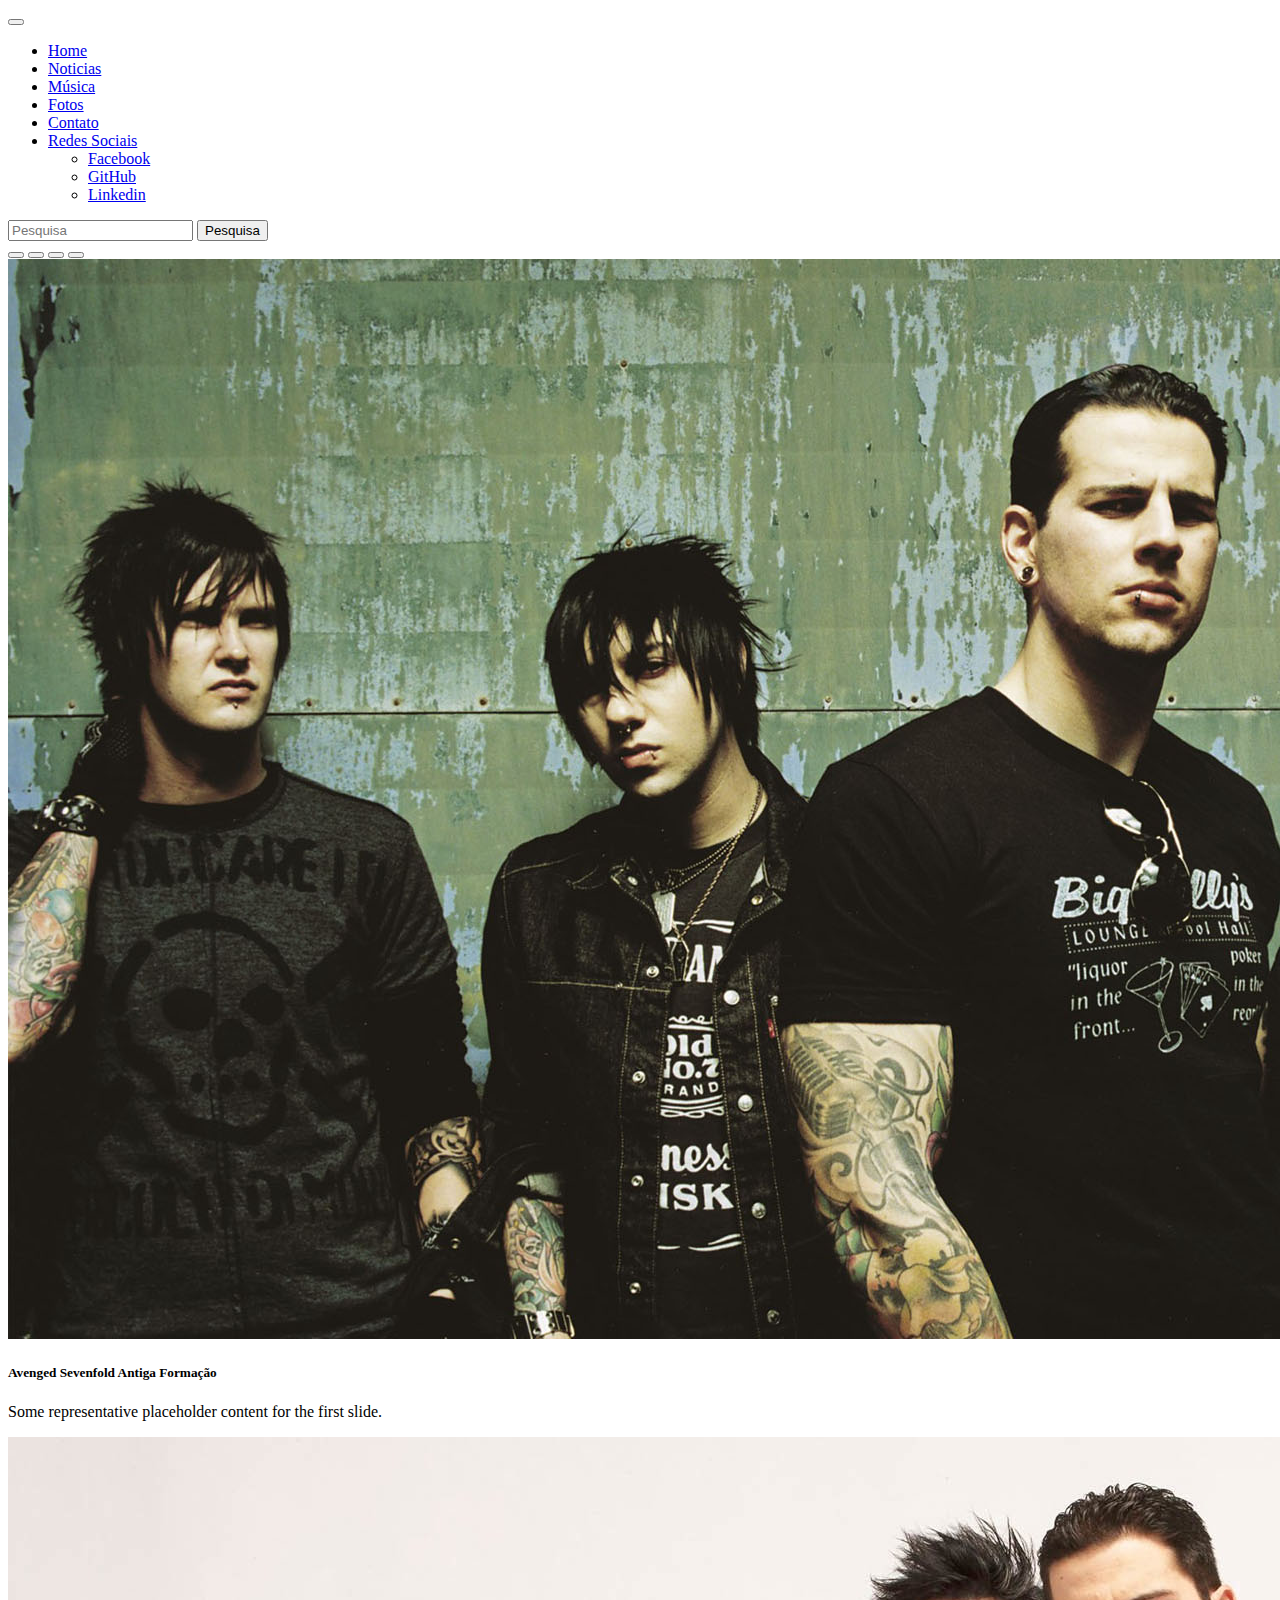
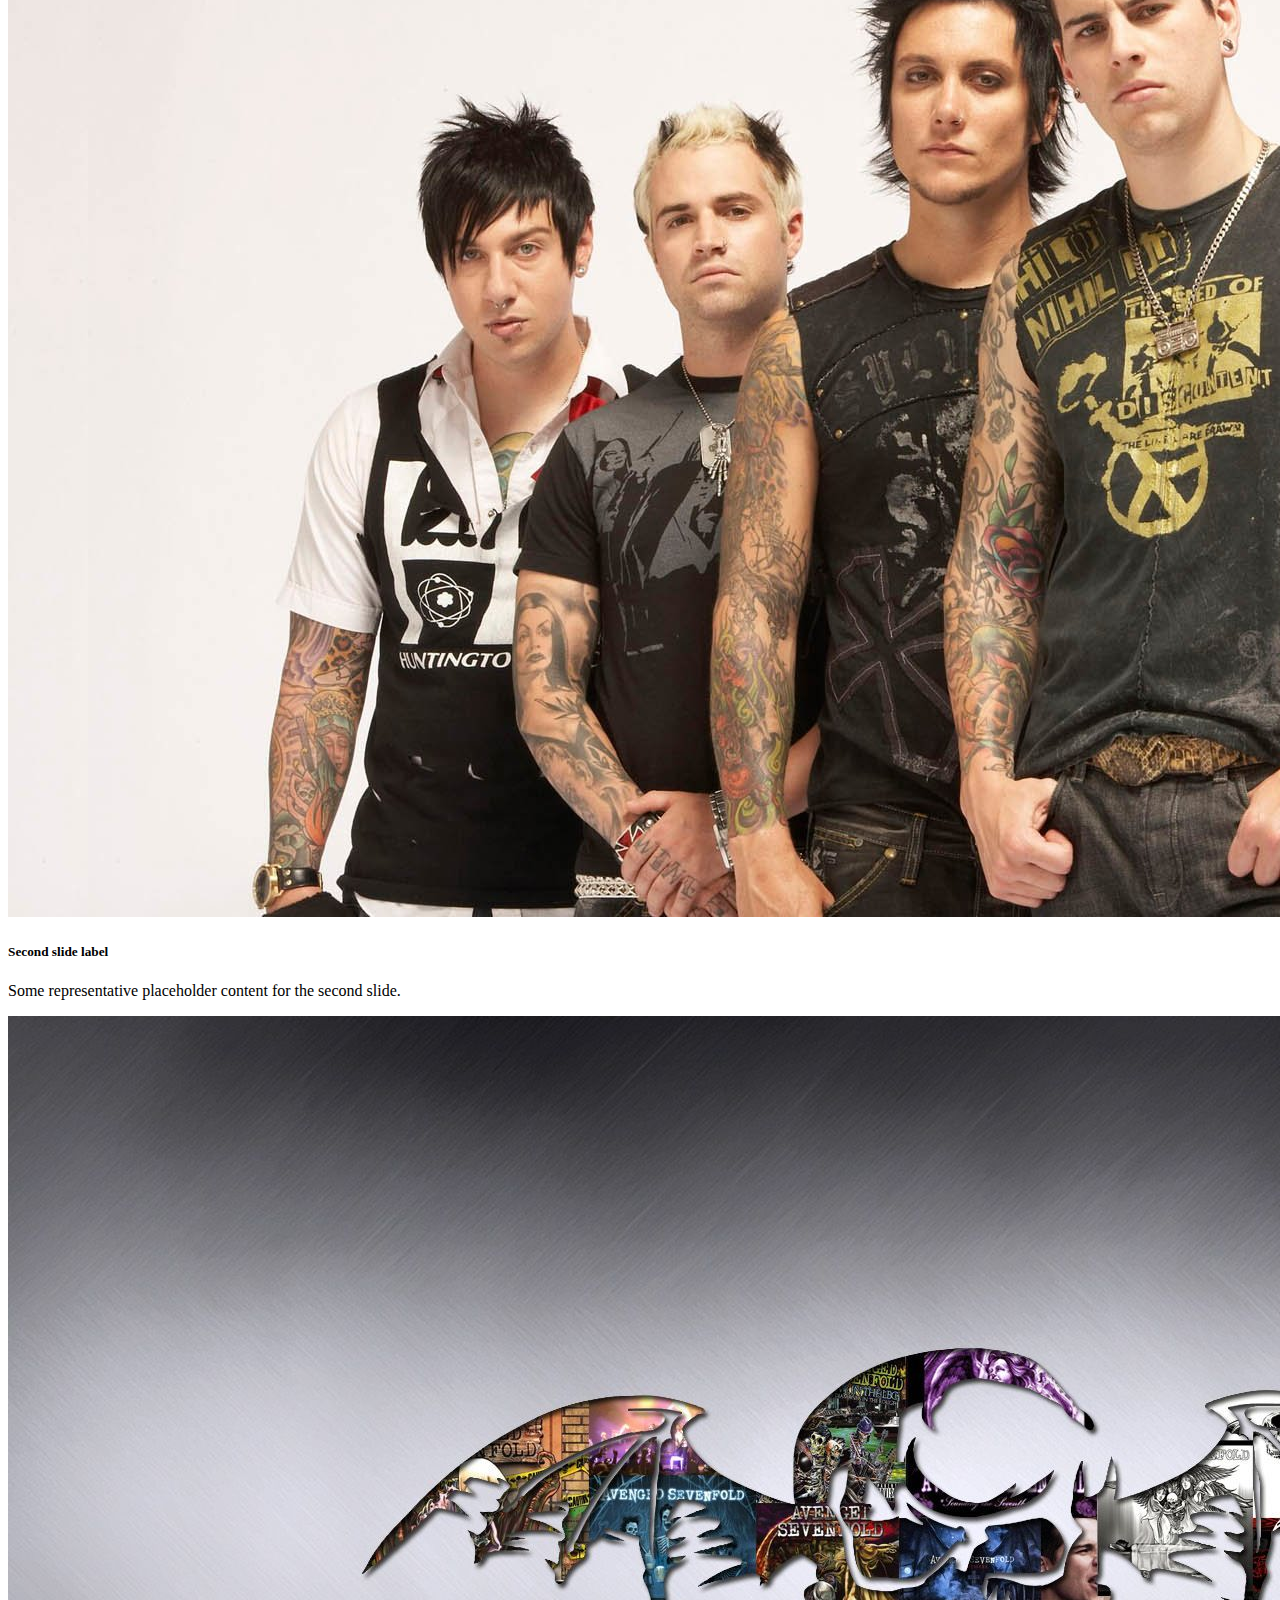
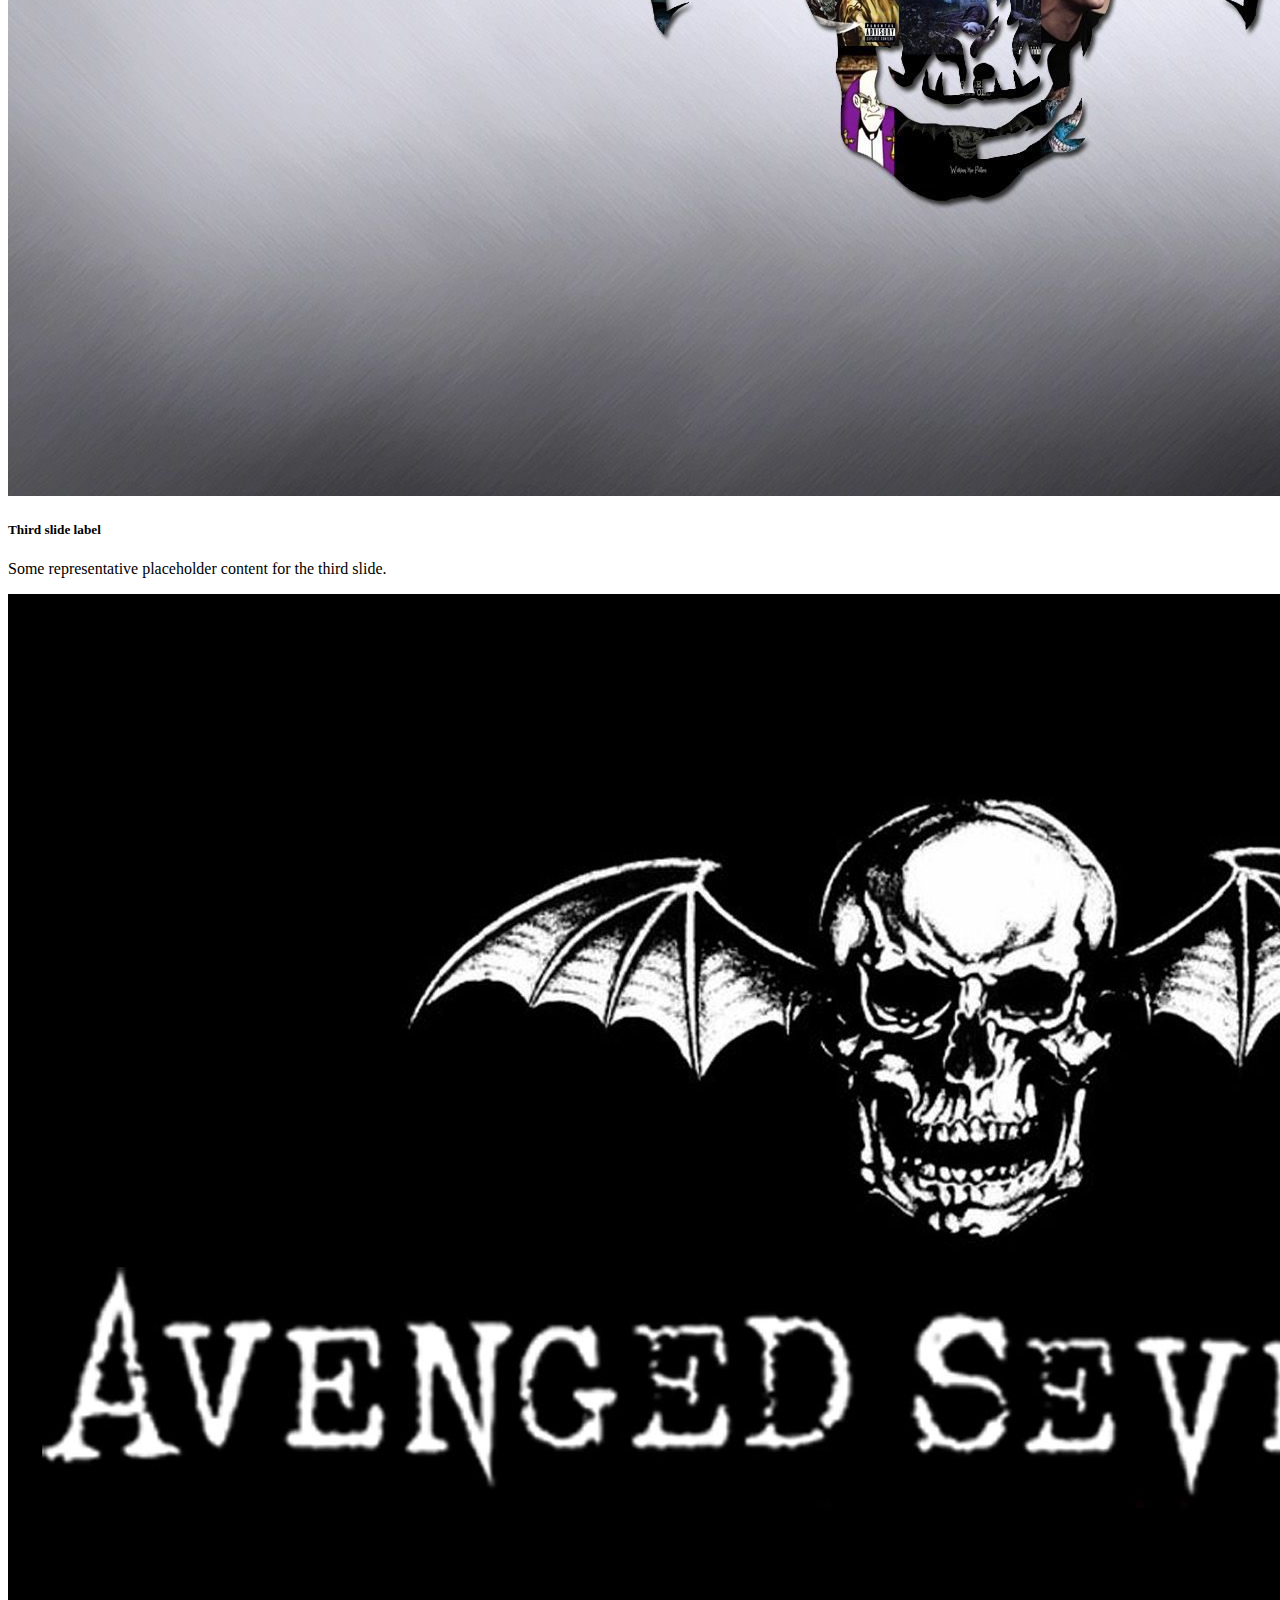
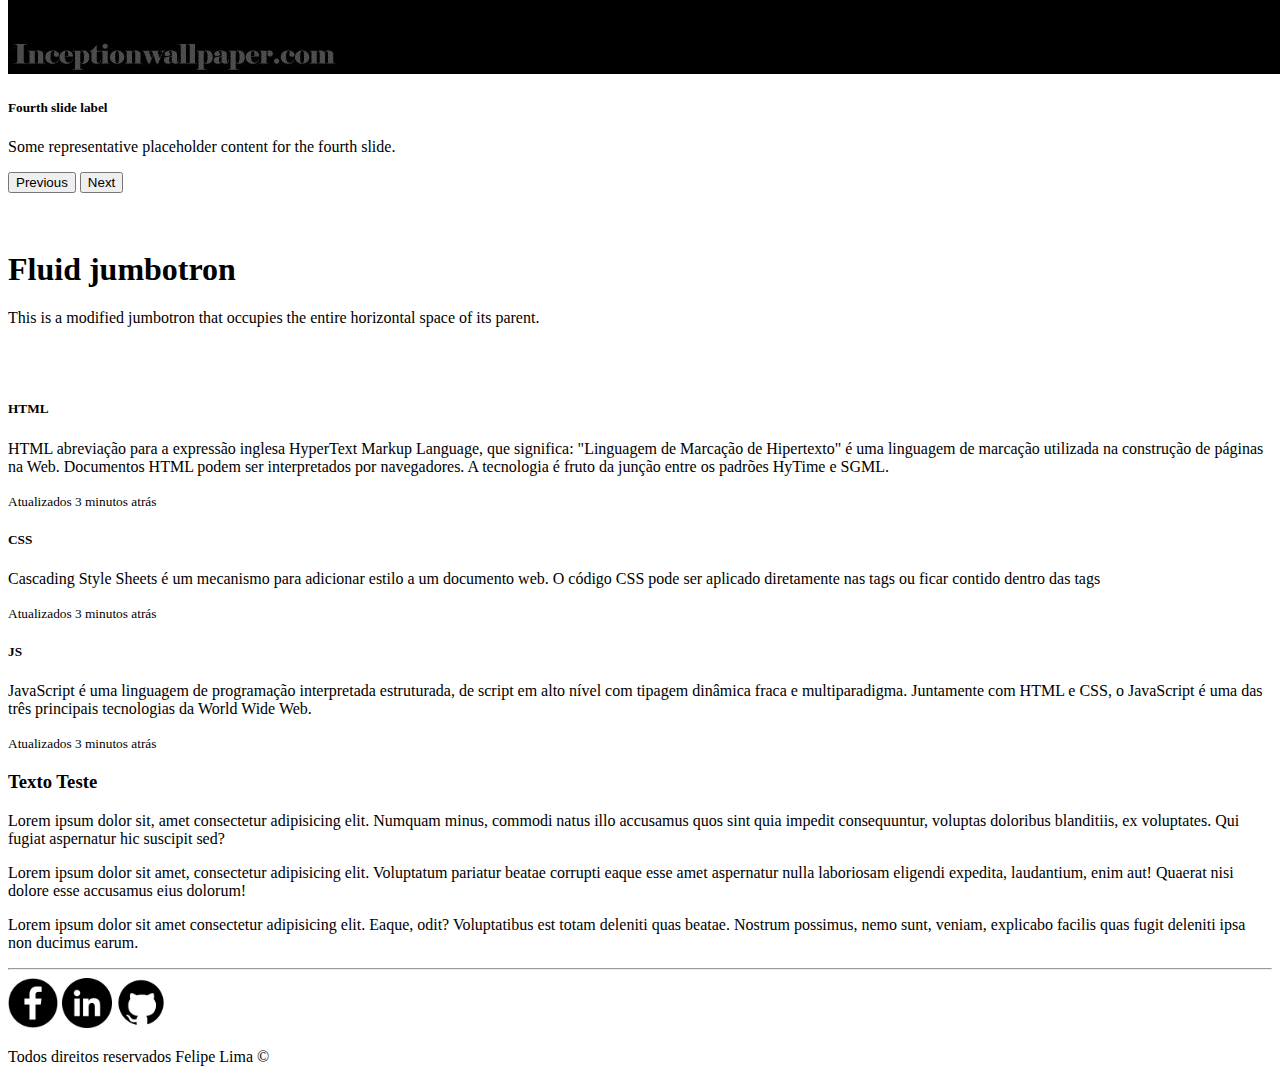
<file: Bootstrap/index.html>
<!DOCTYPE html>
<html lang="pt-br">

<head>
  <meta charset="UTF-8">
  <meta http-equiv="X-UA-Compatible" content="IE=edge">
  <meta name="viewport" content="width=device-width, initial-scale=1.0">
  <title>Avenged Sevenfold</title>
  <!-- Link do CSS do servidor Bootstrap -->
  <link href="https://cdn.jsdelivr.net/npm/bootstrap@5.1.3/dist/css/bootstrap.min.css" rel="stylesheet"
    integrity="sha384-1BmE4kWBq78iYhFldvKuhfTAU6auU8tT94WrHftjDbrCEXSU1oBoqyl2QvZ6jIW3" crossorigin="anonymous">
  <style>
    .tm-social {
      width: 50px;
      height: 50px;
      display: inline;
    }
  </style>

</head>

<body>

  <!--Menu-->
  <nav class="navbar navbar-expand-lg navbar-dark bg-dark navbar-text">
    <div class="container-fluid">
      <button class="navbar-toggler" type="button" data-bs-toggle="collapse" data-bs-target="#navbarSupportedContent"
        aria-controls="navbarSupportedContent" aria-expanded="false" aria-label="Toggle navigation">
        <span class="navbar-toggler-icon"></span>
      </button>
      <div class="collapse navbar-collapse" id="navbarSupportedContent">
        <ul class="navbar-nav me-auto mb-2 mb-lg-0">
          <li class="nav-item">
            <a class="nav-link active text-light" aria-current="page" href="index.html">Home</a>
          </li>
          <li class="nav-item">
            <a class="nav-link text-light" href="noticias.html">Noticias</a>
          </li>
          <li class="nav-item">
            <a class="nav-link text-light" href="musica.html">Música</a>
          </li>
          <li class="nav-item">
            <a class="nav-link text-light" href="fotos.html">Fotos</a>
          </li>
          <li class="nav-item">
            <a class="nav-link text-light" href="contato.html">Contato</a>
          </li>
          <li class="nav-item dropdown">
            <a class="nav-link dropdown-toggle text-light" href="#" id="navbarDropdown" role="button"
              data-bs-toggle="dropdown" aria-expanded="false">
              Redes Sociais
            </a>
            <ul class="dropdown-menu" aria-labelledby="navbarDropdown">
              <li><a class="dropdown-item" href="https://www.facebook.com/profile.php?id=1081001747"
                  target="_blank">Facebook</a></li>
              <li><a class="dropdown-item" href="https://github.com/Felipepereiralima" target="_blank">GitHub</a></li>
              <li><a class="dropdown-item" href="https://www.linkedin.com/in/felipe-pereira-lima/">Linkedin</a></li>
            </ul>
          </li>
        </ul>
        <form class="d-flex">
          <input class="form-control me-2" type="search" placeholder="Pesquisa" aria-label="Search">
          <button class="btn btn-outline-light" type="submit">Pesquisa</button>
        </form>
      </div>
    </div>
  </nav>
  <!--/Menu-->
  <!--Carrousel-->
  <div id="carouselExampleCaptions" class="carousel slide" data-bs-ride="carousel">
    <div class="carousel-indicators">
      <button type="button" data-bs-target="#carouselExampleCaptions" data-bs-slide-to="0" class="active"
        aria-current="true" aria-label="Slide 1"></button>
      <button type="button" data-bs-target="#carouselExampleCaptions" data-bs-slide-to="1"
        aria-label="Slide 2"></button>
      <button type="button" data-bs-target="#carouselExampleCaptions" data-bs-slide-to="2"
        aria-label="Slide 3"></button>
      <button type="button" data-bs-target="#carouselExampleCaptions" data-bs-slide-to="2"
        aria-label="Slide 4"></button>
    </div>
    <div class="carousel-inner">
      <div class="carousel-item active">
        <img src="assets/img/a7xantigogrupo.jpg" class="d-block w-100" alt="a7xantigogrupo">
        <div class="carousel-caption d-none d-md-block">
          <h5>Avenged Sevenfold Antiga Formação</h5>
          <p>Some representative placeholder content for the first slide.</p>
        </div>
      </div>
      <div class="carousel-item">
        <img src="assets/img/a7xantigogrupo2.jpg" class="d-block w-100" alt="a7xnovogrupo">
        <div class="carousel-caption d-none d-md-block">
          <h5>Second slide label</h5>
          <p>Some representative placeholder content for the second slide.</p>
        </div>
      </div>
      <div class="carousel-item">
        <img src="assets/img/a7xdeathbat.jpg" class="d-block w-100" alt="a7xnovogrupo2">
        <div class="carousel-caption d-none d-md-block">
          <h5>Third slide label</h5>
          <p>Some representative placeholder content for the third slide.</p>
        </div>
      </div>

      <div class="carousel-item">
        <img src="assets/img/avengedsevenfold.jpg" class="d-block w-100" alt="a7xnovogrupo2">
        <div class="carousel-caption d-none d-md-block">
          <h5>Fourth slide label</h5>
          <p>Some representative placeholder content for the fourth slide.</p>
        </div>
      </div>

    </div>
    <button class="carousel-control-prev" type="button" data-bs-target="#carouselExampleCaptions" data-bs-slide="prev">
      <span class="carousel-control-prev-icon" aria-hidden="true"></span>
      <span class="visually-hidden">Previous</span>
    </button>
    <button class="carousel-control-next" type="button" data-bs-target="#carouselExampleCaptions" data-bs-slide="next">
      <span class="carousel-control-next-icon" aria-hidden="true"></span>
      <span class="visually-hidden">Next</span>
    </button>
  </div>
  <!--/Carrousel-->
  <br>
  <br>
  <!--Jumbotron-->
  <div class="jumbotron jumbotron-fluid">
    <div class="container">
      <h1 class="display-4">Fluid jumbotron</h1>
      <p class="lead">This is a modified jumbotron that occupies the entire horizontal space of its parent.</p>
    </div>
  </div>
  <!--/Jumbotron-->
  <br>
  <br>
  <!--Cards-->
  <div class="container">
    <div class="card-columns">
      <div class="card">
        <div class="card-body">
          <h5 class="card-title text-dark">HTML</h5>
          <p class="card-text text-info">HTML abreviação para a expressão inglesa HyperText Markup Language,
            que
            significa: "Linguagem de Marcação de Hipertexto" é uma linguagem de marcação utilizada na
            construção de páginas na Web. Documentos HTML podem ser interpretados por navegadores. A
            tecnologia é fruto da junção entre os padrões HyTime e SGML.</p>
          <p class="card-text"><small class="text-muted">Atualizados 3 minutos atrás</small></p>
        </div>
      </div>
      <div class="card">
        <div class="card-body">
          <h5 class="card-title text-dark">CSS</h5>
          <p class="card-text text-info">Cascading Style Sheets é um mecanismo para adicionar estilo a um
            documento web. O código CSS pode ser aplicado diretamente nas tags ou ficar contido dentro das
            tags</p>
          <p class="card-text"><small class="text-muted">Atualizados 3 minutos atrás</small></p>
        </div>
      </div>
      <div class="card">
        <div class="card-body">
          <h5 class="card-title text-dark">JS</h5>
          <p class="card-text text-info">JavaScript é uma linguagem de programação interpretada estruturada,
            de
            script em alto nível com tipagem dinâmica fraca e multiparadigma. Juntamente com HTML e CSS, o
            JavaScript é uma das três principais tecnologias da World Wide Web.</p>
          <p class="card-text"><small class="text-muted">Atualizados 3 minutos atrás</small></p>
        </div>
      </div>
    </div>

    <!--Texto e Vídeo-->

    <div class="row mt-5 mb-5">
      <div class="col-md-12">
        <h3>Texto Teste</h3>
        <p>Lorem ipsum dolor sit, amet consectetur adipisicing elit. Numquam minus, commodi natus illo accusamus quos
          sint quia impedit consequuntur, voluptas doloribus blanditiis, ex voluptates. Qui fugiat aspernatur hic
          suscipit sed?</p>
        <p>Lorem ipsum dolor sit amet, consectetur adipisicing elit. Voluptatum pariatur beatae corrupti eaque esse amet
          aspernatur nulla laboriosam eligendi expedita, laudantium, enim aut! Quaerat nisi dolore esse accusamus eius
          dolorum!</p>
        <p>Lorem ipsum dolor sit amet consectetur adipisicing elit. Eaque, odit? Voluptatibus est totam deleniti quas
          beatae. Nostrum possimus, nemo sunt, veniam, explicabo facilis quas fugit deleniti ipsa non ducimus earum.</p>
      </div>
    </div>
    <!--/Texto e Vídeo-->
    <!--Footer-->
    <hr>
    <footer>
      <div class="row mb-3">
        <div class="col-md-12 d-flex justify-content-center">
          <a href="https://www.facebook.com/profile.php?id=1081001747" target="_blank" class="p-2">
            <img class="tm-social " src="assets/img/facebook.png" alt="Facebook"></a>
          <a href="https://www.linkedin.com/in/felipe-pereira-lima/" target="_blank" class="p-2">
            <img class="tm-social " src="assets/img/linkedin.png" alt="Linkedin"></a>
          <a href="https://github.com/Felipepereiralima" target="_blank" class="p-2">
            <img class="tm-social " src="assets/img/github.png" alt="Github"></a>
        </div>
      </div>
  </div>
  <div class="row">
    <div class="col-md-12">
      <p class="text-center">
        Todos direitos reservados Felipe Lima &copy;
      </p>
    </div>
  </div>
  </footer>
  <!--/Footer-->
  </div>
  <!--/Cards-->


  <!--Script necessário para utilização dos códigos de Javascript do Bootstrap-->
  <script src="https://cdn.jsdelivr.net/npm/bootstrap@5.1.3/dist/js/bootstrap.bundle.min.js"
    integrity="sha384-ka7Sk0Gln4gmtz2MlQnikT1wXgYsOg+OMhuP+IlRH9sENBO0LRn5q+8nbTov4+1p" crossorigin="anonymous">
  </script>
</body>

</html>
</file>
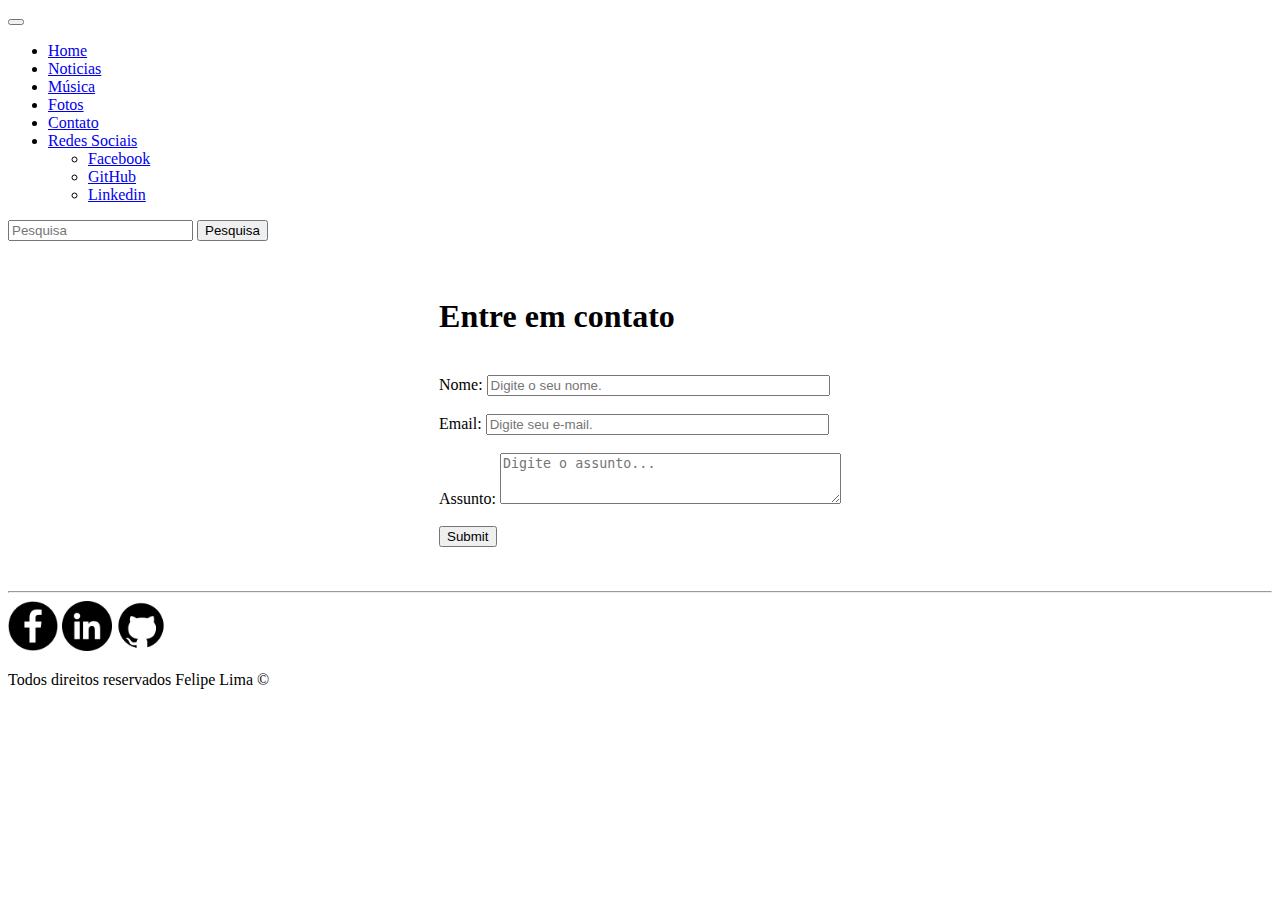
<file: Bootstrap/contato.html>
<!DOCTYPE html>
<html lang="pt-br">
<head>
    <meta charset="UTF-8">
    <meta http-equiv="X-UA-Compatible" content="IE=edge">
    <meta name="viewport" content="width=device-width, initial-scale=1.0">
    <link href="https://cdn.jsdelivr.net/npm/bootstrap@5.1.3/dist/css/bootstrap.min.css" rel="stylesheet" integrity="sha384-1BmE4kWBq78iYhFldvKuhfTAU6auU8tT94WrHftjDbrCEXSU1oBoqyl2QvZ6jIW3" crossorigin="anonymous">
    <title>Contato</title>
</head>
<body>
    <!--navbar-->
    <nav class="navbar navbar-expand-lg navbar-dark bg-dark navbar-text">
        <div class="container-fluid">
          <button class="navbar-toggler" type="button" data-bs-toggle="collapse" data-bs-target="#navbarSupportedContent" aria-controls="navbarSupportedContent" aria-expanded="false" aria-label="Toggle navigation">
            <span class="navbar-toggler-icon"></span>
          </button>
          <div class="collapse navbar-collapse" id="navbarSupportedContent">
            <ul class="navbar-nav me-auto mb-2 mb-lg-0">
              <li class="nav-item">
                <a class="nav-link active text-light" aria-current="page" href="index.html">Home</a>
              </li>
              <li class="nav-item">
                <a class="nav-link text-light" href="noticias.html">Noticias</a>
              </li>
              <li class="nav-item">
                <a class="nav-link text-light" href="musica.html">Música</a>
              </li>
              <li class="nav-item">
                <a class="nav-link text-light" href="fotos.html">Fotos</a>
              </li>
              <li class="nav-item">
                <a class="nav-link text-light" href="contato.html">Contato</a>
              </li>
              <li class="nav-item dropdown">
                <a class="nav-link dropdown-toggle text-light" href="#" id="navbarDropdown" role="button" data-bs-toggle="dropdown" aria-expanded="false">
                  Redes Sociais
                </a>
                <ul class="dropdown-menu" aria-labelledby="navbarDropdown">
                  <li><a class="dropdown-item" href="https://www.facebook.com/profile.php?id=1081001747" target="_blank">Facebook</a></li>
                  <li><a class="dropdown-item" href="https://github.com/Felipepereiralima" target="_blank">GitHub</a></li>
                  <li><a class="dropdown-item" href="https://www.linkedin.com/in/felipe-pereira-lima/" >Linkedin</a></li>
                </ul>
              </li>
            </ul>
            <form class="d-flex">
              <input class="form-control me-2" type="search" placeholder="Pesquisa" aria-label="Search">
              <button class="btn btn-outline-light" type="submit">Pesquisa</button>
            </form>
          </div>
        </div>
      </nav>
      <!--/navbar-->
      <br>
      <br>
      <!--Formulário-->
    <div class="container" style="display: flex; justify-content: center;">
        <form>
            <h1 class="text-center">Entre em contato</h1>
            <br>
            <div class="form-group">
                <label for="formGroupExampleInput">Nome:</label>
                <input type="text" class="form-control" id="formGroupExampleInput" style="min-width: 335px; max-width: 600px;" placeholder="Digite o seu nome.">
            </div>
            <br>
            <div class="form-group">
              <label for="exampleFormControlInput1">Email:</label>
              <input type="email" class="form-control" id="exampleFormControlInput1" style="min-width: 335px; max-width: 600px;" placeholder="Digite seu e-mail.">
            </div>
            <br>
            <div class="form-group">
              <label for="exampleFormControlTextarea1">Assunto:</label>
              <textarea class="form-control" id="exampleFormControlTextarea1" style="min-width: 335px; max-width: 600px;" placeholder="Digite o assunto..." rows="3"></textarea>
            </div>
            <br>
            <button type="submit" class="btn btn-primary">Submit</button>
          </form>
          <!--/Formulário-->
    </div>
    <br>
    <br>
    <hr>
    <footer>
        <div class="row mb-3">
        <div class="col-md-12 d-flex justify-content-center">
            <a href="https://www.facebook.com/profile.php?id=1081001747" target="_blank" class="p-2">
            <img class="tm-social " src="assets/img/facebook.png" alt="Facebook" width="50px"></a>
            <a href="https://www.linkedin.com/in/felipe-pereira-lima/" target="_blank" class="p-2"> 
            <img class="tm-social " src="assets/img/linkedin.png" alt="Linkedin" width="50px"></a>
            <a href="https://github.com/Felipepereiralima" target="_blank" class="p-2">
            <img class="tm-social " src="assets/img/github.png" alt="Github" width="50px"></a>
        </div>
        </div>
        </div>
        <div class="row">
          <div class="col-md-12">
            <p class="text-center">
              Todos direitos reservados Felipe Lima &copy;
            </p> 
          </div>
        </div>
    </footer>





    <script src="https://cdn.jsdelivr.net/npm/bootstrap@5.1.3/dist/js/bootstrap.bundle.min.js" integrity="sha384-ka7Sk0Gln4gmtz2MlQnikT1wXgYsOg+OMhuP+IlRH9sENBO0LRn5q+8nbTov4+1p" crossorigin="anonymous"></script>
</body>
</html>
</file>
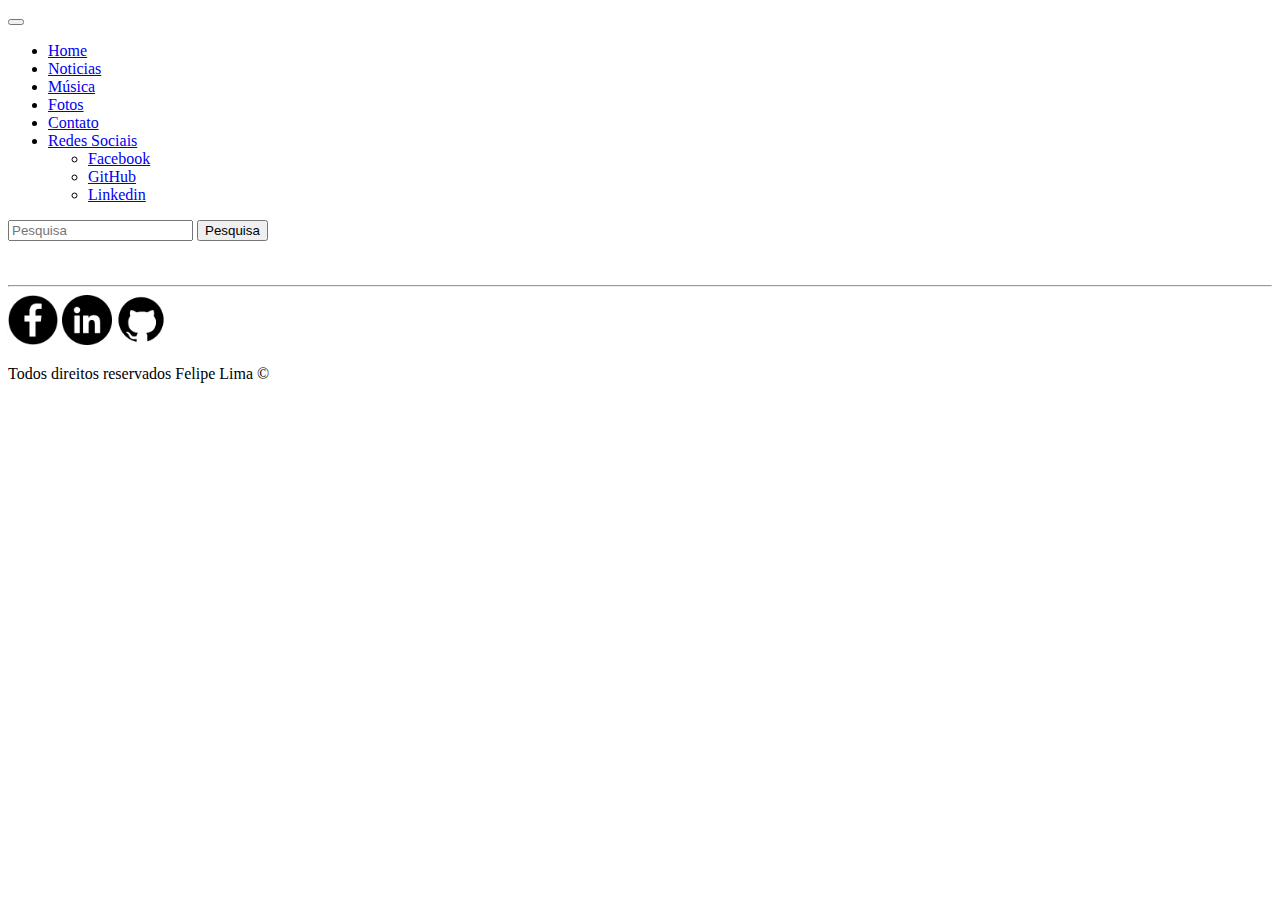
<file: Bootstrap/musica.html>
<!DOCTYPE html>
<html lang="pt-br">
<head>
    <meta charset="UTF-8">
    <meta http-equiv="X-UA-Compatible" content="IE=edge">
    <meta name="viewport" content="width=device-width, initial-scale=1.0">
    <link href="https://cdn.jsdelivr.net/npm/bootstrap@5.1.3/dist/css/bootstrap.min.css" rel="stylesheet" integrity="sha384-1BmE4kWBq78iYhFldvKuhfTAU6auU8tT94WrHftjDbrCEXSU1oBoqyl2QvZ6jIW3" crossorigin="anonymous">
    <title>Música</title>
</head>
<body>
    <!--navbar-->
    <nav class="navbar navbar-expand-lg navbar-dark bg-dark navbar-text">
        <div class="container-fluid">
          <button class="navbar-toggler" type="button" data-bs-toggle="collapse" data-bs-target="#navbarSupportedContent" aria-controls="navbarSupportedContent" aria-expanded="false" aria-label="Toggle navigation">
            <span class="navbar-toggler-icon"></span>
          </button>
          <div class="collapse navbar-collapse" id="navbarSupportedContent">
            <ul class="navbar-nav me-auto mb-2 mb-lg-0">
              <li class="nav-item">
                <a class="nav-link active text-light" aria-current="page" href="index.html">Home</a>
              </li>
              <li class="nav-item">
                <a class="nav-link text-light" href="noticias.html">Noticias</a>
              </li>
              <li class="nav-item">
                <a class="nav-link text-light" href="musica.html">Música</a>
              </li>
              <li class="nav-item">
                <a class="nav-link text-light" href="fotos.html">Fotos</a>
              </li>
              <li class="nav-item">
                <a class="nav-link text-light" href="contato.html">Contato</a>
              </li>
              <li class="nav-item dropdown">
                <a class="nav-link dropdown-toggle text-light" href="#" id="navbarDropdown" role="button" data-bs-toggle="dropdown" aria-expanded="false">
                  Redes Sociais
                </a>
                <ul class="dropdown-menu" aria-labelledby="navbarDropdown">
                  <li><a class="dropdown-item" href="https://www.facebook.com/profile.php?id=1081001747" target="_blank">Facebook</a></li>
                  <li><a class="dropdown-item" href="https://github.com/Felipepereiralima" target="_blank">GitHub</a></li>
                  <li><a class="dropdown-item" href="https://www.linkedin.com/in/felipe-pereira-lima/" >Linkedin</a></li>
                </ul>
              </li>
            </ul>
            <form class="d-flex">
              <input class="form-control me-2" type="search" placeholder="Pesquisa" aria-label="Search">
              <button class="btn btn-outline-light" type="submit">Pesquisa</button>
            </form>
          </div>
        </div>
      </nav>
      <!--/navbar-->
      <!--Footer-->
    <br>
    <br>
    <hr>
    <footer>
        <div class="row mb-3">
        <div class="col-md-12 d-flex justify-content-center">
            <a href="https://www.facebook.com/profile.php?id=1081001747" target="_blank" class="p-2">
            <img class="tm-social " src="assets/img/facebook.png" alt="Facebook" width="50px"></a>
            <a href="https://www.linkedin.com/in/felipe-pereira-lima/" target="_blank" class="p-2"> 
            <img class="tm-social " src="assets/img/linkedin.png" alt="Linkedin" width="50px"></a>
            <a href="https://github.com/Felipepereiralima" target="_blank" class="p-2">
            <img class="tm-social " src="assets/img/github.png" alt="Github" width="50px"></a>
        </div>
        </div>
        </div>
        <div class="row">
          <div class="col-md-12">
            <p class="text-center">
              Todos direitos reservados Felipe Lima &copy;
            </p> 
          </div>
        </div>
    </footer>
</file>
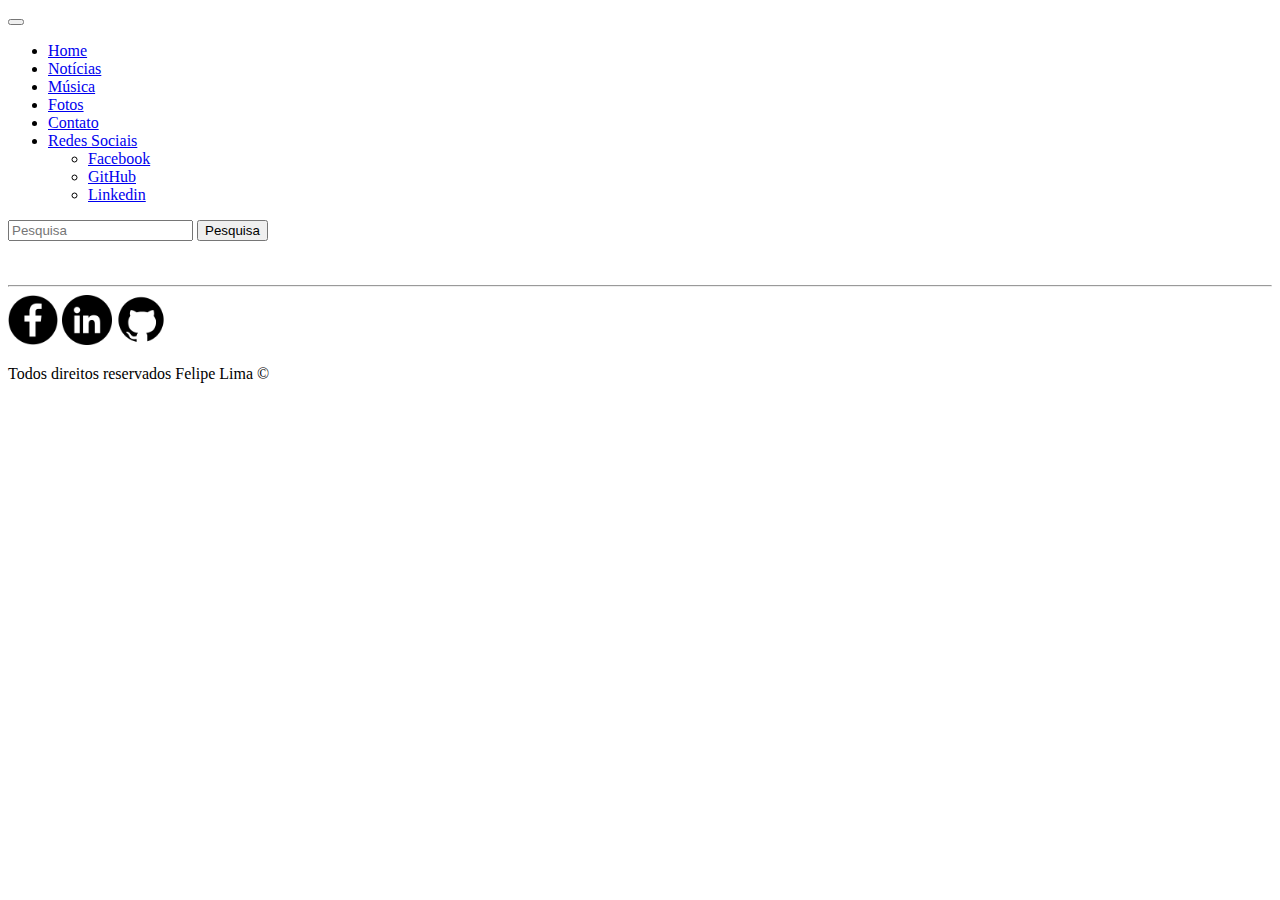
<file: Bootstrap/noticias.html>
<!DOCTYPE html>
<html lang="pt-br">
<head>
    <meta charset="UTF-8">
    <meta http-equiv="X-UA-Compatible" content="IE=edge">
    <meta name="viewport" content="width=device-width, initial-scale=1.0">
    <link href="https://cdn.jsdelivr.net/npm/bootstrap@5.1.3/dist/css/bootstrap.min.css" rel="stylesheet" integrity="sha384-1BmE4kWBq78iYhFldvKuhfTAU6auU8tT94WrHftjDbrCEXSU1oBoqyl2QvZ6jIW3" crossorigin="anonymous">
    <title>Notícias</title>
</head>
<body>
    <!--navbar-->
    <nav class="navbar navbar-expand-lg navbar-dark bg-dark navbar-text">
        <div class="container-fluid">
          <button class="navbar-toggler" type="button" data-bs-toggle="collapse" data-bs-target="#navbarSupportedContent" aria-controls="navbarSupportedContent" aria-expanded="false" aria-label="Toggle navigation">
            <span class="navbar-toggler-icon"></span>
          </button>
          <div class="collapse navbar-collapse" id="navbarSupportedContent">
            <ul class="navbar-nav me-auto mb-2 mb-lg-0">
              <li class="nav-item">
                <a class="nav-link active text-light" aria-current="page" href="index.html">Home</a>
              </li>
              <li class="nav-item">
                <a class="nav-link text-light" href="noticias.html">Notícias</a>
              </li>
              <li class="nav-item">
                <a class="nav-link text-light" href="musica.html">Música</a>
              </li>
              <li class="nav-item">
                <a class="nav-link text-light" href="fotos.html">Fotos</a>
              </li>
              <li class="nav-item">
                <a class="nav-link text-light" href="contato.html">Contato</a>
              </li>
              <li class="nav-item dropdown">
                <a class="nav-link dropdown-toggle text-light" href="#" id="navbarDropdown" role="button" data-bs-toggle="dropdown" aria-expanded="false">
                  Redes Sociais
                </a>
                <ul class="dropdown-menu" aria-labelledby="navbarDropdown">
                  <li><a class="dropdown-item" href="https://www.facebook.com/profile.php?id=1081001747" target="_blank">Facebook</a></li>
                  <li><a class="dropdown-item" href="https://github.com/Felipepereiralima" target="_blank">GitHub</a></li>
                  <li><a class="dropdown-item" href="https://www.linkedin.com/in/felipe-pereira-lima/" >Linkedin</a></li>
                </ul>
              </li>
            </ul>
            <form class="d-flex">
              <input class="form-control me-2" type="search" placeholder="Pesquisa" aria-label="Search">
              <button class="btn btn-outline-light" type="submit">Pesquisa</button>
            </form>
          </div>
        </div>
      </nav>
      <!--/navbar-->
      <!--Footer-->
      <br>
      <br>
      <hr>
      <footer>
          <div class="row mb-3">
          <div class="col-md-12 d-flex justify-content-center">
              <a href="https://www.facebook.com/profile.php?id=1081001747" target="_blank" class="p-2">
              <img class="tm-social " src="assets/img/facebook.png" alt="Facebook" width="50px"></a>
              <a href="https://www.linkedin.com/in/felipe-pereira-lima/" target="_blank" class="p-2"> 
              <img class="tm-social " src="assets/img/linkedin.png" alt="Linkedin" width="50px"></a>
              <a href="https://github.com/Felipepereiralima" target="_blank" class="p-2">
              <img class="tm-social " src="assets/img/github.png" alt="Github" width="50px"></a>
          </div>
          </div>
          </div>
          <div class="row">
            <div class="col-md-12">
              <p class="text-center">
                Todos direitos reservados Felipe Lima &copy;
              </p> 
            </div>
          </div>
      </footer>
</file>
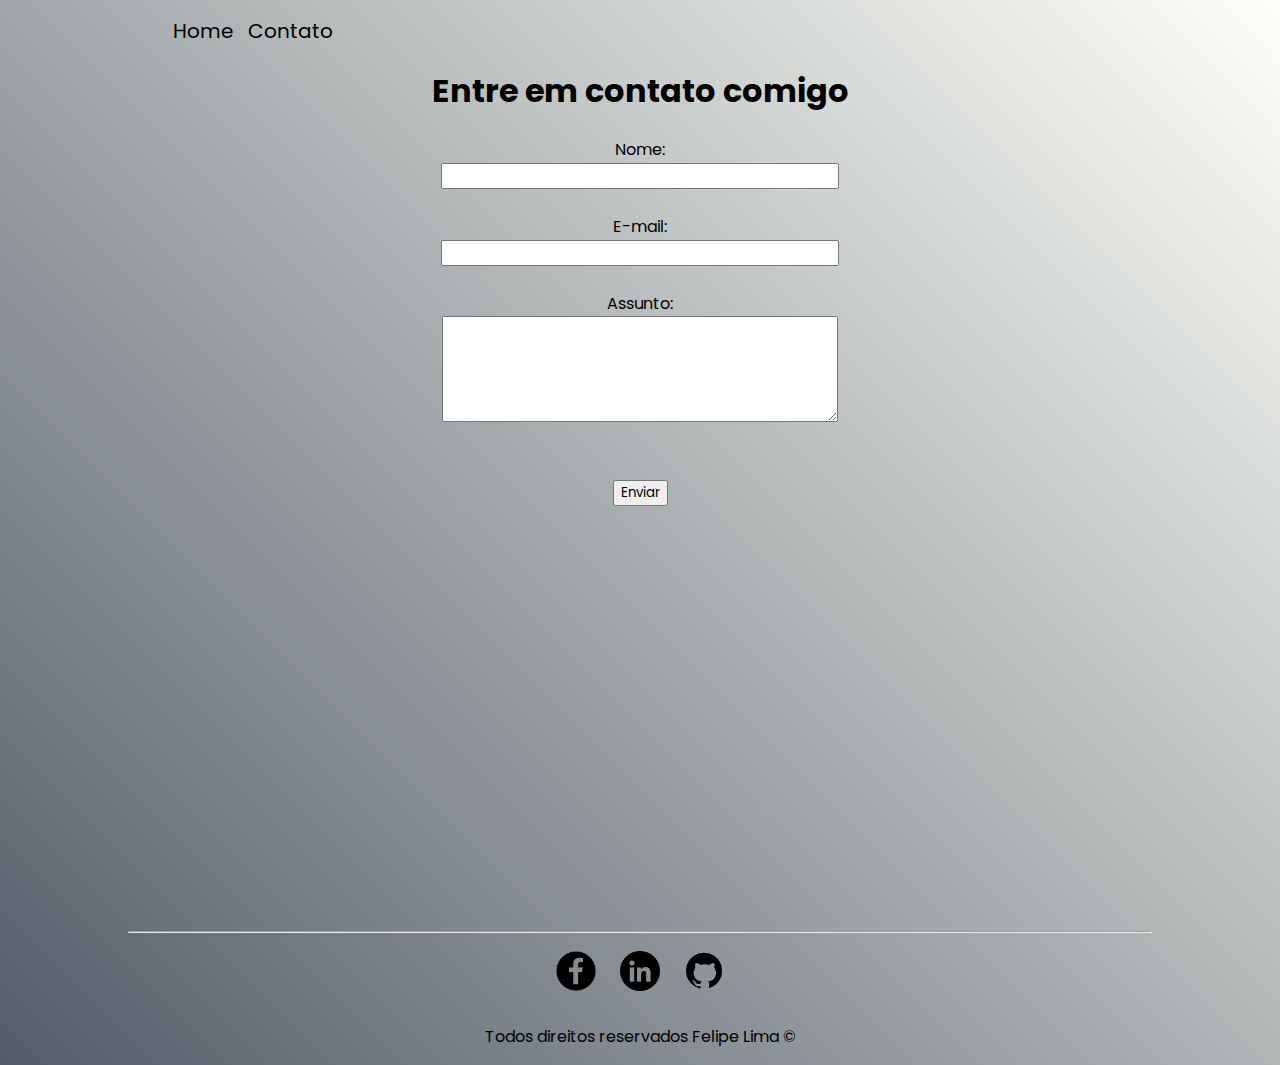
<file: The_Rev/Contato.html>
<!DOCTYPE html>
<html lang="pt-br">
<head>
    <meta charset="UTF-8">
    <meta http-equiv="X-UA-Compatible" content="IE=edge">
    <meta name="viewport" content="width=device-width, initial-scale=1.0">
    <link rel="stylesheet" href="assets/css/styleIndex.css">
    <link rel="preconnect" href="https://fonts.googleapis.com">
    <link rel="preconnect" href="https://fonts.gstatic.com" crossorigin>
    <link rel="icon" type="image/x-icon" href="assets/img/favicon.png">
    <link href="https://fonts.googleapis.com/css2?family=Poppins:wght@500;700;900&display=swap" rel="stylesheet">
    <title>Contato</title>
</head>
<body class = "limite">
    <ul id="menu">
        <li><a href="index.html">Home</a></li>
        <li><a href="contato.html">Contato</a></li>
    </ul>
    <h1 class="centro">Entre em contato comigo</h1>

    <div class="centro">
        <form>
            <label for="nome">Nome:</label><br>
            <input type="text" id="nome" value="" onkeyup="validarNome()" >
            <div id ="txtNome"> </div>
            <br>
            <label for="email">E-mail:</label><br>
            <input type="email" id="email" onkeyup="validaEmail()">
            <div id ="txtEmail"> </div>
            <br>
            <label for="assunto">Assunto:</label><br>
            <textarea name="assunto" id="assunto" cols="60" rows="5" onkeyup="validaAssunto()"></textarea>
            <div id ="txtAssunto"> </div>
            <br>
            <br>
            <button onclick="enviar()">Enviar</button>
        </form>
        <div class="ml-50">
            <iframe src="https://www.google.com/maps/embed?pb=!1m18!1m12!1m3!1d3657.0980322469036!2d-46.654126285022166!3d-23.56492238468107!2m3!1f0!2f0!3f0!3m2!1i1024!2i768!4f13.1!3m3!1m2!1s0x94ce5994f2e15a7d%3A0xdeb92126793e5e90!2sAv.%20Paulista%2C%201000%20-%20Bela%20Vista%2C%20S%C3%A3o%20Paulo%20-%20SP%2C%2001310-100!5e0!3m2!1spt-BR!2sbr!4v1637682279264!5m2!1spt-BR!2sbr" width="450" height="350" style="border:0;" allowfullscreen="" loading="lazy" id="mapa" onmousemove="mapaZoom()" onmouseout="mapaNormal()"></iframe>
        </div>   
    </div>

    <div class="ml-50">
        
    </div>
    <hr>
    <footer>
        <div class="centro">
            <a href="https://www.facebook.com/profile.php?id=1081001747" target="_blank">
            <img class="tm-social" src="assets/img/facebook.png" alt="Facebook"></a>
            <a href="https://www.linkedin.com/in/felipe-pereira-lima/" target="_blank"> 
            <img class="tm-social" src="assets/img/linkedin.png" alt="Linkedin"></a>
            <a href="https://github.com/Felipepereiralima" target="_blank">
            <img class="tm-social" src="assets/img/github.png" alt="Github"></a>
        </div>
      <p class="center">
        Todos direitos reservados Felipe Lima &copy;
      </p> 
    </footer>
    <script src="assets/js/script.js"></script>
</body>
</html>
</file>
<file: The_Rev/assets/css/styleIndex.css>
/*Estilos da página index.html*/

*{
    font-family: 'Poppins', sans-serif;
}

.img-therev{
    margin: 5px;
    width: 320px;
    height: 320px;
    text-align: center;
    border-radius: 10%;
}

.audio{
    display: -webkit-flex;
    justify-content: center;
    align-items: center;
}

.introducao{
    text-align: justify;
}

.limite{
    width: 1024px;
    position:inline;
    margin: 0 auto;
    background-image: linear-gradient(45deg, #535c68,rgb( 253, 255, 247))    
}

.container {
    display: inline-flex;
    flex-wrap: wrap;
    justify-content: center;
    align-items: center;
    margin: 10px;
  }

.center{
    display: flex;
    justify-content: center;
    align-items: center;
}
#menu li{
    display: inline;
    padding: 5px;

}
#menu li a {
    text-decoration: none;
    color: black;
    font-size: 20px;
}
#menu li a:hover{
    color: black;
    font-size: 30px;
}

.tm-social{
    width: 40px;
    height: 40px;
    padding: 10px;
}

.marginaudio{
    display: flex;
    margin: 5px;
}

/*Estilos da página contato.html*/

.ml-50{
    margin-left: 25px;
    padding-top: 30px;
}

.centro{
    align-items: center;
    align-content: center;
    text-align: center;
}

.container1 {
    display: flex;
    flex-flow: row;
    justify-content: center;
    align-items: center;
}
</file>
